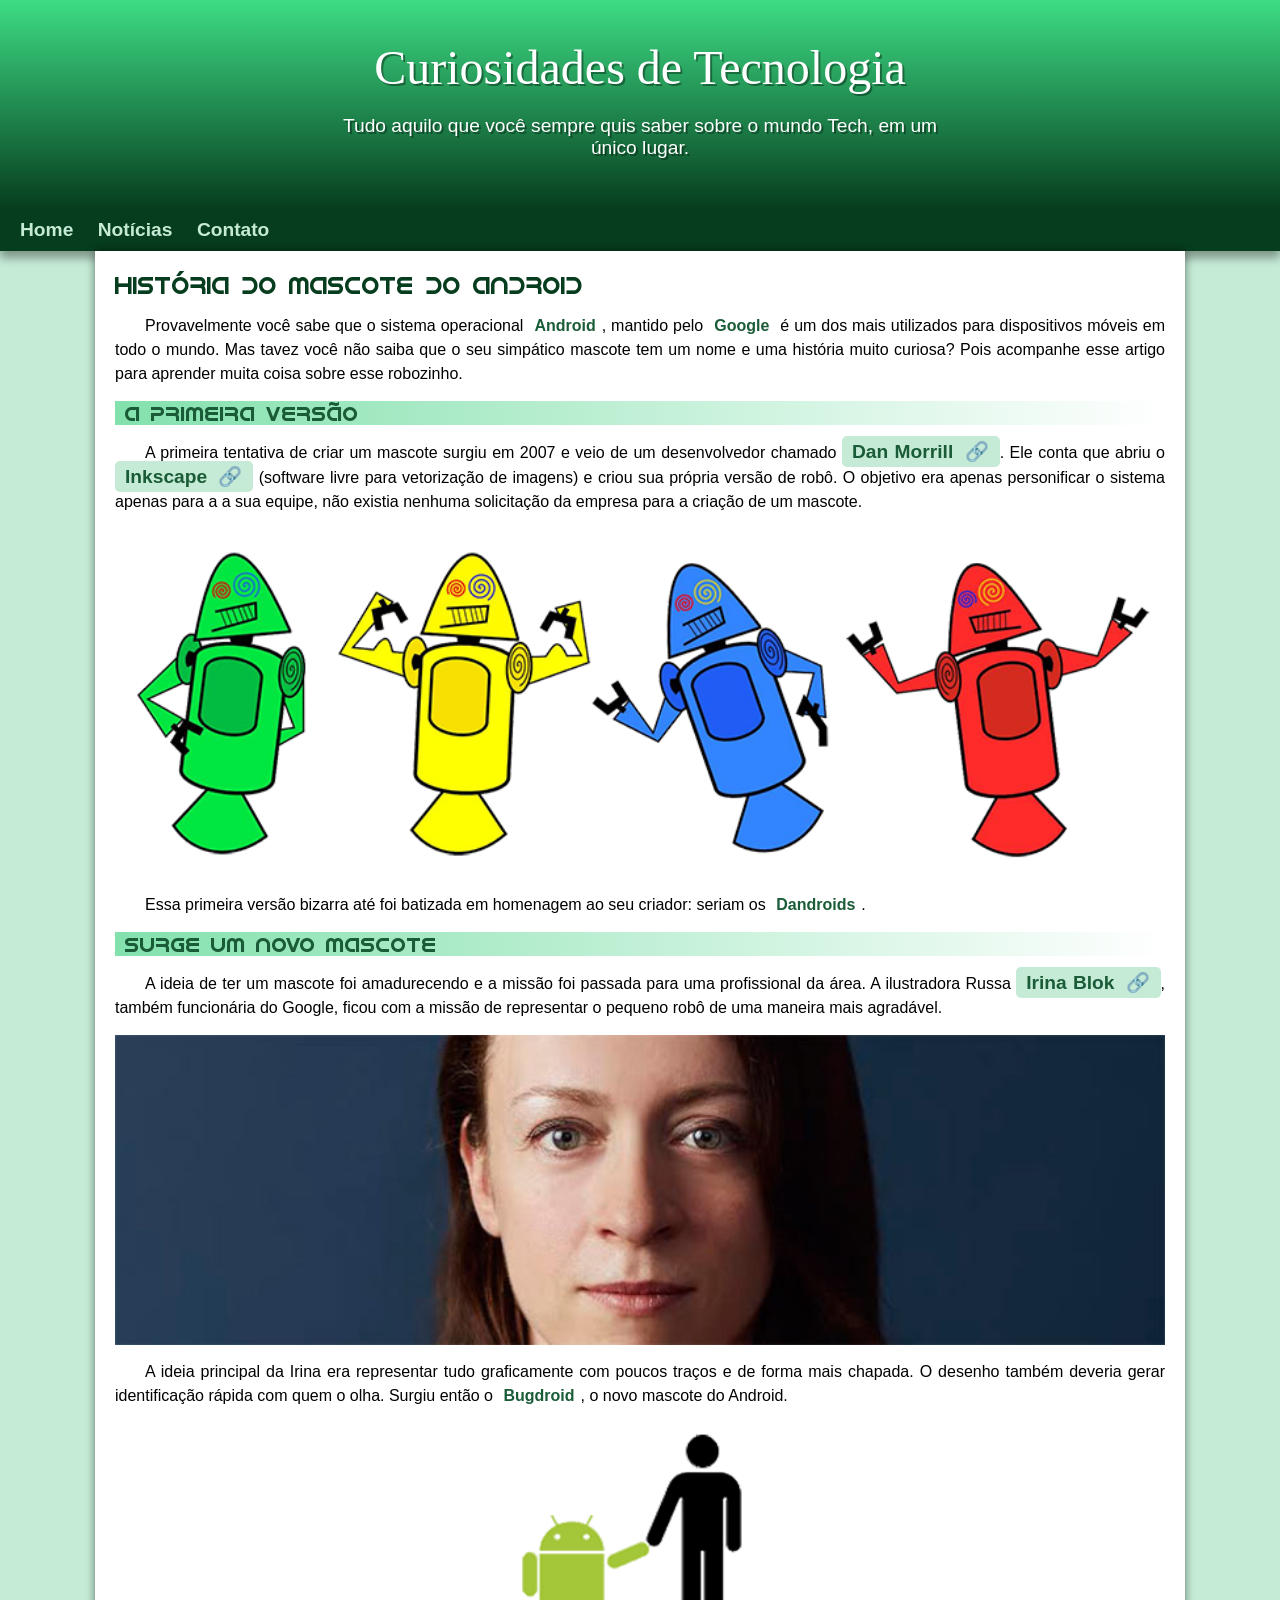
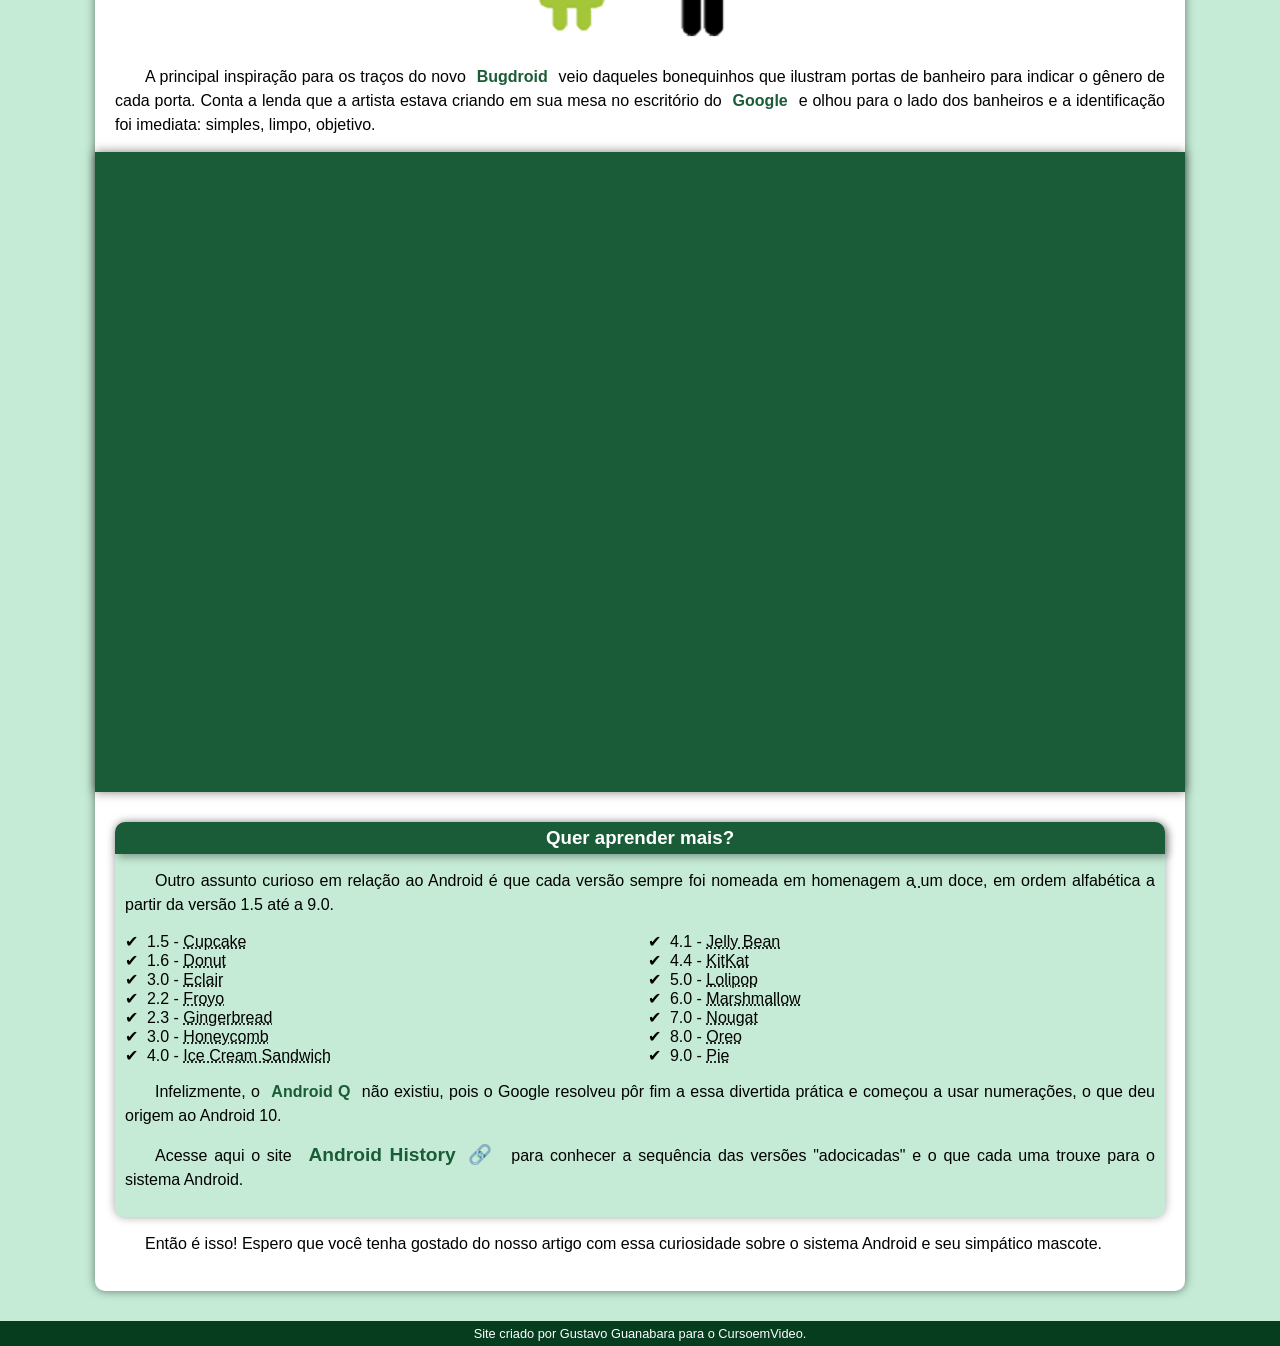
<file: index.html>
<!DOCTYPE html>
<html lang="pt-br">
<head>
    <meta charset="UTF-8">
    <meta name="viewport" content="width=device-width, initial-scale=1.0">
    <link rel="shortcut icon" href="imagens/favicon.ico" type="image/x-icon">
    <title>Como surgiu o mascote do Android?</title>
    <link rel="stylesheet" href="estilo/style.css">
</head>
<body>
    <header>
        <h1>Curiosidades de Tecnologia</h1>
        <p>Tudo aquilo que você sempre quis saber sobre o mundo Tech, em um único lugar.</p>
    </header>

<nav>
    <a href="#">Home</a>
    <a href="#">Notícias</a>
    <a href="#">Contato</a>
</nav>

<main>
    <article>
        <h1>História do Mascote do Android</h1>
        
        <p>Provavelmente você sabe que o sistema operacional <strong>Android</strong>, mantido pelo <strong>Google</strong> é um dos mais utilizados para dispositivos móveis em todo o mundo. Mas tavez você não saiba que o seu simpático mascote tem um nome e uma história muito curiosa? Pois acompanhe esse artigo para aprender muita coisa sobre esse robozinho.</p>
        
        <h2>A primeira versão</h2>
        
        <p>A primeira tentativa de criar um mascote surgiu em 2007 e veio de um desenvolvedor chamado <a href="https://androidcommunity.com/dan-morrill-shows-us-the-android-mascot-that-almost-was-20130103/" target="_blank" rel="external" class="externo">Dan Morrill</a>. Ele conta que abriu o <a href="https://inkscape.org/pt-br/" target="_blank" rel="external" class="externo">Inkscape</a> (software livre para vetorização de imagens) e criou sua própria versão de robô. O objetivo era apenas personificar o sistema apenas para a a sua equipe, não existia nenhuma solicitação da empresa para a criação de um mascote.</p>
        
        <picture>
            <source media="(max-width: 670px)" srcset="imagens/dan-droids-pq.png">
            <img src="imagens/dan-droids.png" alt="dan-droids">
        </picture>
        
        <p>Essa primeira versão bizarra até foi batizada em homenagem ao seu criador: seriam os <strong>Dandroids</strong>.</p>
        
        <h2>Surge um novo mascote</h2>
        
        <p>A ideia de ter um mascote foi amadurecendo e a missão foi passada para uma profissional da área. A ilustradora Russa <a href="https://www.irinablok.com/" target="_blank" rel="external" class="externo">Irina Blok</a>, também funcionária do Google, ficou com a missão de representar o pequeno robô de uma maneira mais agradável.</p>
        
        <picture>
            <source media="(max-width: 650px)" srcset="imagens/irina-blok-pq.jpg">
            <img src="imagens/irina-blok.jpg" alt="irina-blok">
        </picture>
        
        <p>A ideia principal da Irina era representar tudo graficamente com poucos traços e de forma mais chapada. O desenho também deveria gerar identificação rápida com quem o olha. Surgiu então o <strong>Bugdroid</strong>, o novo mascote do Android.</p>
        
        <img src="imagens/bugdroid.png" alt="bugdroid" class="pequena">
        
        <p>A principal inspiração para os traços do novo <strong>Bugdroid</strong> veio daqueles bonequinhos que ilustram portas de banheiro para indicar o gênero de cada porta. Conta a lenda que a artista estava criando em sua mesa no escritório do <strong>Google</strong> e olhou para o lado dos banheiros e a identificação foi imediata: simples, limpo, objetivo.</p>
        
        <div class="video">
            <iframe width="560" height="315" src="https://www.youtube.com/embed/l2UDgpLz20M?si=OTL3AFp1YhiGk_rW" title="YouTube video player" frameborder="0" allow="accelerometer; autoplay; clipboard-write; encrypted-media; gyroscope; picture-in-picture; web-share" referrerpolicy="strict-origin-when-cross-origin" allowfullscreen></iframe>
        </div>
        
        <aside>
            <h3>Quer aprender mais?</h3>
            
            <p>Outro assunto curioso em relação ao Android é que cada versão sempre foi nomeada em homenagem a<abbr title=""> </abbr>um doce, em ordem alfabética a partir da versão 1.5 até a 9.0.</p>
            
            <ul>
                <li>1.5 - <abbr title="Bolo de Copo">Cupcake</abbr></li>
                <li>1.6 - <abbr title="Rosquinha">Donut</abbr></li>
                <li>3.0 - <abbr title="Bomba">Eclair</abbr></li>
                <li>2.2 - <abbr title="Iorgute Congelado">Froyo</abbr></li>
                <li>2.3 - <abbr title="Biscoito de Gengibre">Gingerbread</abbr></li>
                <li>3.0 - <abbr title="Favo de Mel">Honeycomb</abbr></li>
                <li>4.0 - <abbr title="Sanduiche de Sorvete">Ice Cream Sandwich</abbr></li>
                <li>4.1 - <abbr title="Jujuba">Jelly Bean</abbr></li>
                <li>4.4 - <abbr title="Kitkat">KitKat</abbr></li>
                <li>5.0 - <abbr title="Pirulito">Lolipop</abbr></li>
                <li>6.0 - <abbr title="Marshmallow">Marshmallow</abbr></li>
                <li>7.0 - <abbr title="Torrone">Nougat</abbr></li>
                <li>8.0 - <abbr title="Oreo">Oreo</abbr></li>
                <li>9.0 - <abbr title="Torta">Pie</abbr></li>
            </ul>
            
            <p>Infelizmente, o <strong>Android Q</strong> não existiu, pois o Google resolveu pôr fim a essa divertida prática e começou a usar numerações, o que deu origem ao Android 10.</p>
            
            <p>Acesse aqui o site <a href="https://www.android.com/intl/pt_pt/what-is-android/" target="_blank" rel="external" class="externo">Android History</a> para conhecer a sequência das versões "adocicadas" e o que cada uma trouxe para o sistema Android.</p>
        </aside>
        
        <p>Então é isso! Espero que você tenha gostado do nosso artigo com essa curiosidade sobre o sistema Android e seu simpático mascote.</p>

    </article>
</main>
<footer>
    <p>Site criado por Gustavo Guanabara para o CursoemVideo.</p>
</footer>
</body>
</html>
</file>
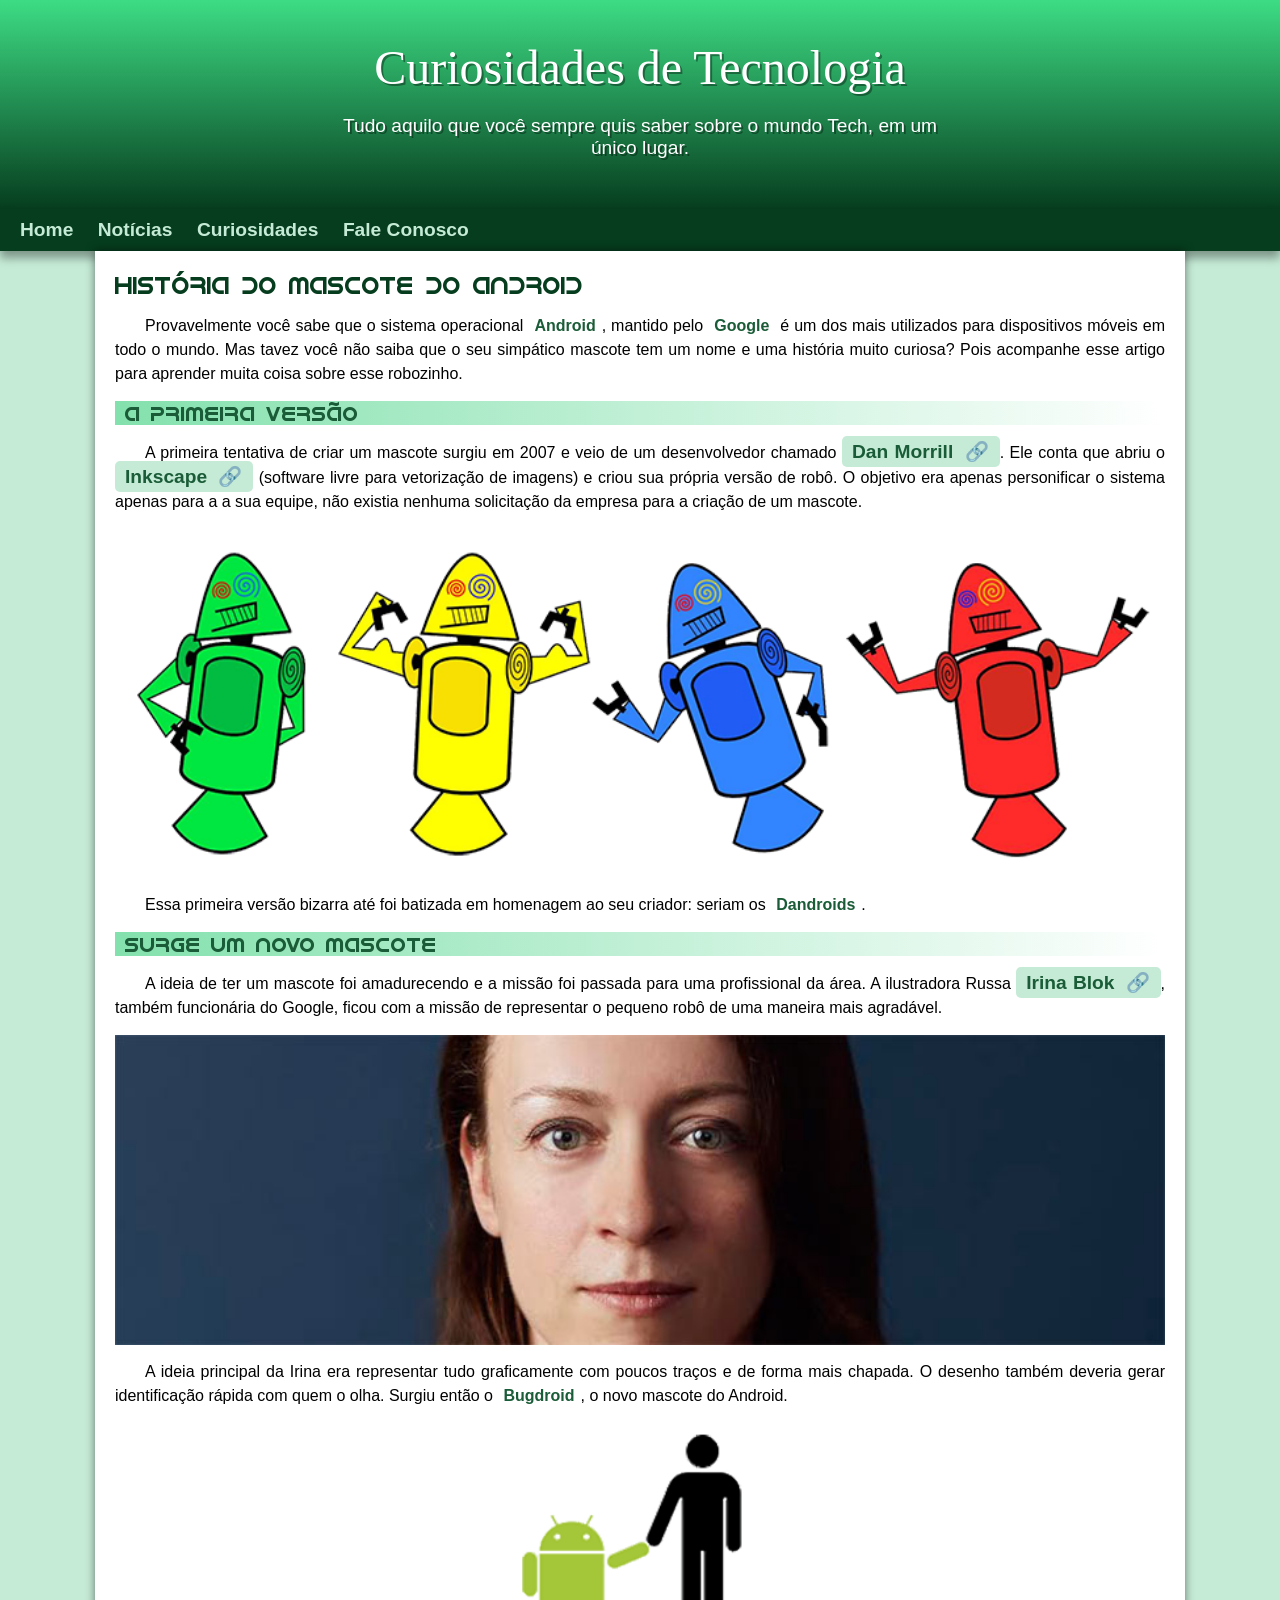
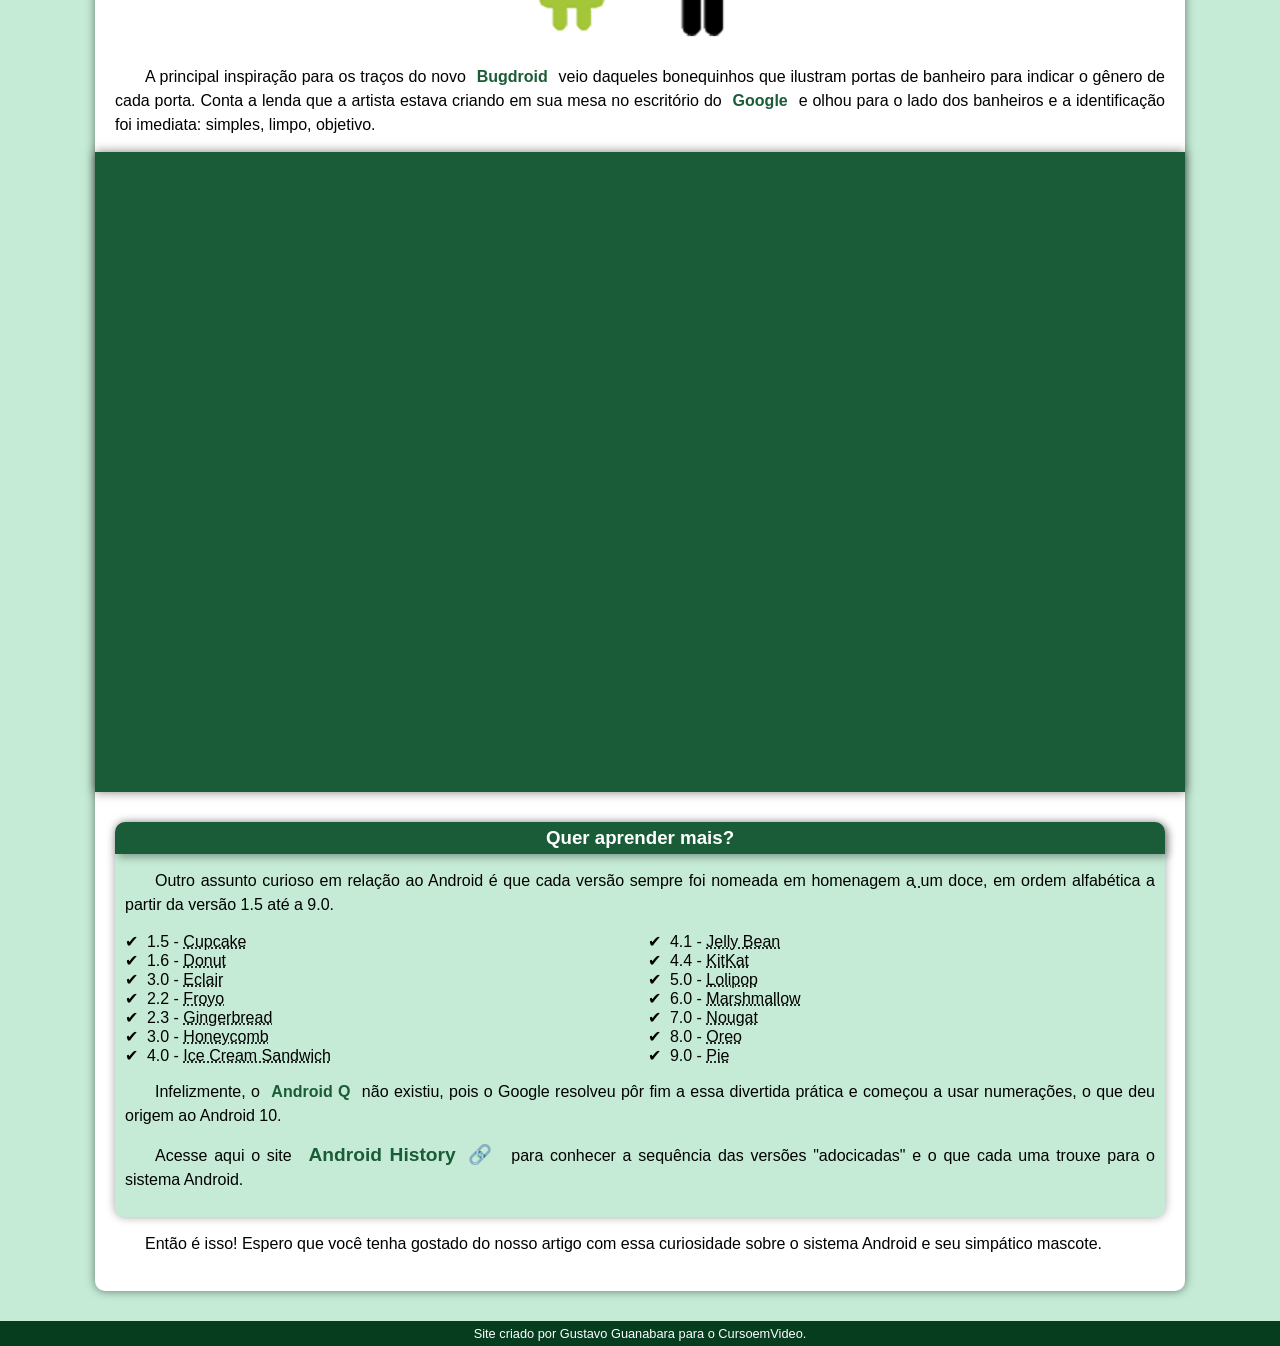
<file: index.html.html>
<!DOCTYPE html>
<html lang="pt-br">
<head>
    <meta charset="UTF-8">
    <meta name="viewport" content="width=device-width, initial-scale=1.0">
    <link rel="shortcut icon" href="imagens/favicon.ico" type="image/x-icon">
    <title>Como surgiu o mascote do Android?</title>
    <link rel="stylesheet" href="estilo/style.css">
</head>
<body>
    <header>
        <h1>Curiosidades de Tecnologia</h1>
        <p>Tudo aquilo que você sempre quis saber sobre o mundo Tech, em um único lugar.</p>
    </header>

<nav>
    <a href="#">Home</a>
    <a href="#">Notícias</a>
    <a href="#">Curiosidades</a>
    <a href="#">Fale Conosco</a>
</nav>

<main>
    <article>
        <h1>História do Mascote do Android</h1>
        
        <p>Provavelmente você sabe que o sistema operacional <strong>Android</strong>, mantido pelo <strong>Google</strong> é um dos mais utilizados para dispositivos móveis em todo o mundo. Mas tavez você não saiba que o seu simpático mascote tem um nome e uma história muito curiosa? Pois acompanhe esse artigo para aprender muita coisa sobre esse robozinho.</p>
        
        <h2>A primeira versão</h2>
        
        <p>A primeira tentativa de criar um mascote surgiu em 2007 e veio de um desenvolvedor chamado <a href="https://androidcommunity.com/dan-morrill-shows-us-the-android-mascot-that-almost-was-20130103/" target="_blank" rel="external" class="externo">Dan Morrill</a>. Ele conta que abriu o <a href="https://inkscape.org/pt-br/" target="_blank" rel="external" class="externo">Inkscape</a> (software livre para vetorização de imagens) e criou sua própria versão de robô. O objetivo era apenas personificar o sistema apenas para a a sua equipe, não existia nenhuma solicitação da empresa para a criação de um mascote.</p>
        
        <picture>
            <source media="(max-width: 670px)" srcset="imagens/dan-droids-pq.png">
            <img src="imagens/dan-droids.png" alt="dan-droids">
        </picture>
        
        <p>Essa primeira versão bizarra até foi batizada em homenagem ao seu criador: seriam os <strong>Dandroids</strong>.</p>
        
        <h2>Surge um novo mascote</h2>
        
        <p>A ideia de ter um mascote foi amadurecendo e a missão foi passada para uma profissional da área. A ilustradora Russa <a href="https://www.irinablok.com/" target="_blank" rel="external" class="externo">Irina Blok</a>, também funcionária do Google, ficou com a missão de representar o pequeno robô de uma maneira mais agradável.</p>
        
        <picture>
            <source media="(max-width: 650px)" srcset="imagens/irina-blok-pq.jpg">
            <img src="imagens/irina-blok.jpg" alt="irina-blok">
        </picture>
        
        <p>A ideia principal da Irina era representar tudo graficamente com poucos traços e de forma mais chapada. O desenho também deveria gerar identificação rápida com quem o olha. Surgiu então o <strong>Bugdroid</strong>, o novo mascote do Android.</p>
        
        <img src="imagens/bugdroid.png" alt="bugdroid" class="pequena">
        
        <p>A principal inspiração para os traços do novo <strong>Bugdroid</strong> veio daqueles bonequinhos que ilustram portas de banheiro para indicar o gênero de cada porta. Conta a lenda que a artista estava criando em sua mesa no escritório do <strong>Google</strong> e olhou para o lado dos banheiros e a identificação foi imediata: simples, limpo, objetivo.</p>
        
        <div class="video">
            <iframe width="560" height="315" src="https://www.youtube.com/embed/l2UDgpLz20M?si=OTL3AFp1YhiGk_rW" title="YouTube video player" frameborder="0" allow="accelerometer; autoplay; clipboard-write; encrypted-media; gyroscope; picture-in-picture; web-share" referrerpolicy="strict-origin-when-cross-origin" allowfullscreen></iframe>
        </div>
        
        <aside>
            <h3>Quer aprender mais?</h3>
            
            <p>Outro assunto curioso em relação ao Android é que cada versão sempre foi nomeada em homenagem a<abbr title=""> </abbr>um doce, em ordem alfabética a partir da versão 1.5 até a 9.0.</p>
            
            <ul>
                <li>1.5 - <abbr title="Bolo de Copo">Cupcake</abbr></li>
                <li>1.6 - <abbr title="Rosquinha">Donut</abbr></li>
                <li>3.0 - <abbr title="Bomba">Eclair</abbr></li>
                <li>2.2 - <abbr title="Iorgute Congelado">Froyo</abbr></li>
                <li>2.3 - <abbr title="Biscoito de Gengibre">Gingerbread</abbr></li>
                <li>3.0 - <abbr title="Favo de Mel">Honeycomb</abbr></li>
                <li>4.0 - <abbr title="Sanduiche de Sorvete">Ice Cream Sandwich</abbr></li>
                <li>4.1 - <abbr title="Jujuba">Jelly Bean</abbr></li>
                <li>4.4 - <abbr title="Kitkat">KitKat</abbr></li>
                <li>5.0 - <abbr title="Pirulito">Lolipop</abbr></li>
                <li>6.0 - <abbr title="Marshmallow">Marshmallow</abbr></li>
                <li>7.0 - <abbr title="Torrone">Nougat</abbr></li>
                <li>8.0 - <abbr title="Oreo">Oreo</abbr></li>
                <li>9.0 - <abbr title="Torta">Pie</abbr></li>
            </ul>
            
            <p>Infelizmente, o <strong>Android Q</strong> não existiu, pois o Google resolveu pôr fim a essa divertida prática e começou a usar numerações, o que deu origem ao Android 10.</p>
            
            <p>Acesse aqui o site <a href="https://www.android.com/intl/pt_pt/what-is-android/" target="_blank" rel="external" class="externo">Android History</a> para conhecer a sequência das versões "adocicadas" e o que cada uma trouxe para o sistema Android.</p>
        </aside>
        
        <p>Então é isso! Espero que você tenha gostado do nosso artigo com essa curiosidade sobre o sistema Android e seu simpático mascote.</p>

    </article>
</main>
<footer>
    <p>Site criado por Gustavo Guanabara para o CursoemVideo.</p>
</footer>
</body>
</html>
</file>
<file: estilo/style.css>
@charset "utf-8";

@import url('https://fonts.googleapis.com/css2?family=Bebas+Neue&display=swap');

@font-face {
    font-family: 'Android';
    src: url('../fontes/idroid.otf') format('opentype');
    font-weight: normal;
}

:root {
    --color-1: #c5ebd6;
    --color-2: #83e1ad;
    --color-3: #3ddc84;
    --color-4: #2fa866;
    --color-5: #1a5c37;
    --color-6: #063d1e;

    --font-padrao: arial, veradana, helvetica, sans-serif;
    --font-destaque: 'Bebas-Neue';
    --font-Android: 'Android', cursiva;
}

* {
    margin: 0px;
    padding: 0px;
}

body {
    background-color: var(--color-1);
    font-family: var(--font-padrao);
}

a.externo::after {
    content: '\00A0\1F517';
    margin-left: 5px;
}

header {
    background-image: linear-gradient(to bottom, var(--color-3), var(--color-6));
    min-height: 150px;
    text-align: center;
    padding-top: 40px;
}

header > h1 {
    color: white;
    font-family: var(--font-destaque);
    font-size: 3em;
    font-weight: normal;
    margin-bottom: 20px;
    text-shadow: 2px 2px 0px rgba(0, 0, 0, 0.364);
}

header > p {
    font-family: var(--font-padrao);
    font-size: 1.2em;
    color: white;
    max-width: 600px;
    margin: auto;
    padding-right: 10px;
    padding-left: 10px;
    padding-bottom: 50px;
    text-shadow: 2px 2px 0px rgba(0, 0, 0, 0.364);
}

nav {
    background-color: var(--color-6);
    padding: 10px;
    box-shadow: 0px 7px 9px rgba(0, 0, 0, 0.364);
    color: white;
}

nav a {
    color: var(--color-1);
    padding: 10px;
    border-radius: 5px;
    text-decoration: none;
    font-weight: bolder;
    font-size: 1.2em;
    transition-duration: .5s;
}

nav a:hover {
    background-color: var(--color-5);
    color: white;
}

main {
    min-width: 320px;
    max-width: 1050px;
    margin: auto;
    margin-bottom: 30px;
    padding: 20px;
    background-color: white;
    box-shadow:  0px 0px 10px rgba(0, 0, 0, 0.502);
    border-bottom-left-radius: 10px;
    border-bottom-right-radius: 10px;
}

main h1 {
    color: var(--color-6);
    font-family: 'Android';
    font-weight: normal;
}

main h2 {
    font-family: 'Android';
    color: var(--color-5);
    font-size: 1.3em;
    font-weight: normal;
    background-image: linear-gradient(to right, var(--color-2), transparent);
    text-indent: .5em;
}

main p {
    margin: 15px 0px;
    text-align: justify;
    text-indent: 30px;
    font-size: 1em;
    line-height: 1.5em;
}

main strong {
    color: var(--color-5);
    font-size: bold;
    padding: 5px 6px;
}

main a {
    background-color: var(--color-1);
    color: var(--color-5);
    text-decoration: none;
    font-weight: bold;
    font-size: 1.2em;
    transition-duration: .5s;
    padding: 5px 10px;
    border-radius: 5px;
}

main a:hover {
    background-color: var(--color-5);
    color: white;
    text-decoration: underline;
}

main img {
    width: 100%;
    display: block;
    margin: auto;
}

main img.pequena {
    max-width: 350px;
    height: auto;
}
div.video {
    background-color: var(--color-5);
    margin: 0px -20px 30px -20px;
    padding: 20px;
    padding-bottom: 59%;
    position: relative;
    box-shadow: 0px 0px 10px rgba(0, 0, 0, 0.502);
}

div.video > iframe {
    position: absolute;
    top: 5%;
    left: 5%;
    width: 93%;
    height: 91%;
}

aside {
    background-color: var(--color-1);
    padding: 10px;
    margin-top: 20px;
    border-radius: 10px;
    box-shadow: 0px 0px 10px rgba(0, 0, 0, 0.364);
}

aside > h3 {
    background-color: var(--color-5);
    color: white;
    padding: 5px;
    margin: -10px -10px 0px -10px;
    border-radius: 10px 10px 0px 0px;
    box-shadow: 3px 3px 8px rgba(0, 0, 0, 0.364);
    text-align: center;
}

aside > ul {
    list-style-type: '\2714\00A0\00A0';
    list-style-position: inside;
    columns: 2;
    
}

footer {
    background-color: var(--color-6);
    color: white;
    text-align: center;
    font-size: .8em;
    padding: 5px;
}
</file>
